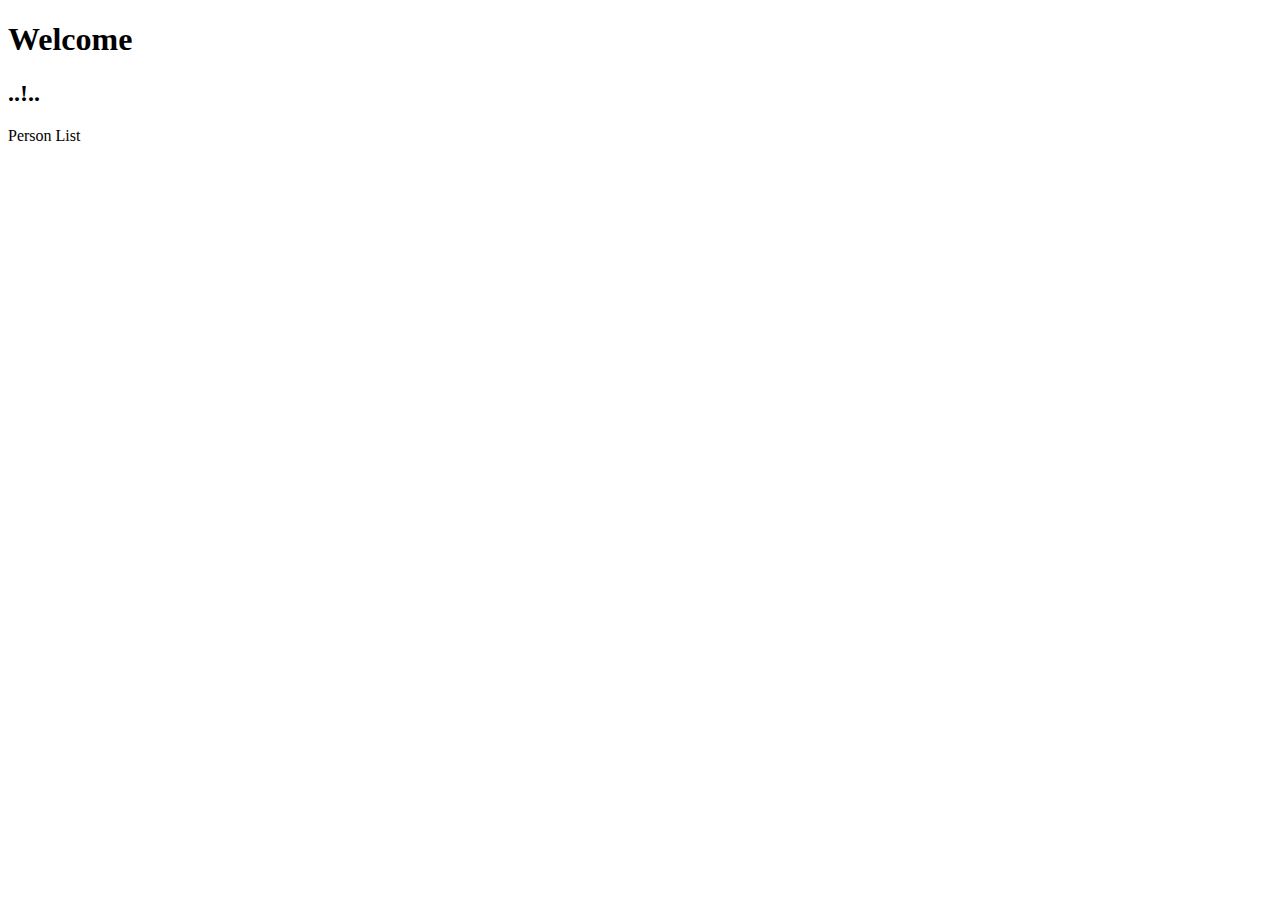
<file: springprogect1/target/classes/templates/WEB-INF/index.html>
<!DOCTYPE html>
<html lang="en">
<html xmlns:th="http://www.thymeleaf.org">
<head>
    <meta charset="UTF-8">
    <title>Welcome</title>
    <link rel="stylesheet" type="text/css" th:href="@{/css/style.css}"/>
</head>
<body>
<h1>Welcome</h1>
<h2 th:utext="${message}">..!..</h2>
<a th:href="@{/personList}">Person List</a>
</body>
</html>
</file>
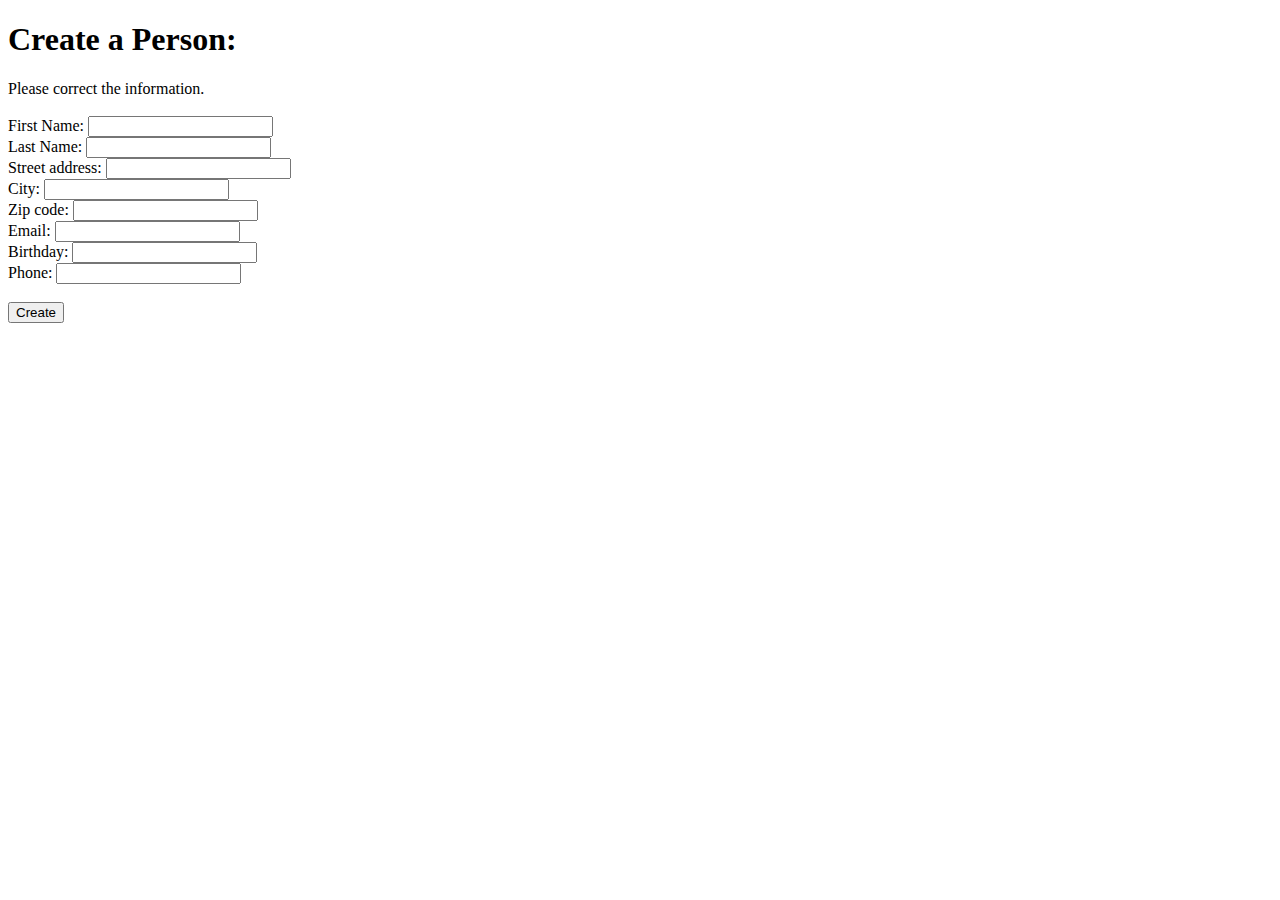
<file: springprogect1/target/classes/templates/WEB-INF/addPerson.html>
<!DOCTYPE html>
<html lang="en">
<html xmlns:th="http://www.thymeleaf.org">
<head>
    <meta charset="UTF-8">
    <title>Add Person</title>
    <link rel="stylesheet" type="text/css" th:href="@{/css/style.css}"/>
</head>
<body>
<h1>Create a Person:</h1>
<form th:action="@{/addPerson}"
      th:object="${personForm}" method="POST">

    <div th:if="${#fields.hasErrors()}">
    <span class="validationError">
    Please correct the information.
    </span></div>
    </br>
    First Name:
    <input type="text" th:field="*{firstName}" />
    <span class="validationError"
          th :if="${#fields.hasErrors('firstName')}" th:errors="*{firstName}">
    </span>
    </br>
    Last Name:
    <input type="text" th:field="*{lastName}" />
    <span class="validationError"
          th :if="${#fields.hasErrors('lastName')}" th:errors="*{lastName}">
    </span>
    </br>
    Street address:
    <input type="text" th:field="*{street}"/>
    <span class="validationError"
          th :if="${#fields.hasErrors('street')}" th:errors="*{street}">
    </span>
    </br>
    City:
    <input type="text" th:field="*{city}"/>
    <span class="validationError"
          th :if="${#fields.hasErrors('city')}" th:errors="*{city}">
    </span>
    </br>
    Zip code:
    <input type="text" th:field="*{zip}"/>
    <span class="validationError"
          th :if="${#fields.hasErrors('zip')}" th:errors="*{zip}">
    </span>
    </br>
    Email:
    <input type="text" th:field="*{email}"/>
    <span class="validationError"
          th :if="${#fields.hasErrors('email')}" th:errors="*{email}">
    </span>
    </br>
    Birthday:
    <input type="text" th:field="*{birthday}"/>
    <span class="validationError"
          th :if="${#fields.hasErrors('birthday')}" th:errors="*{birthday}">
    </span>
    </br>
    Phone:
    <input type="text" th:field="*{phone}"/>
    <span class="validationError"
          th :if="${#fields.hasErrors('phone')}" th:errors="*{phone}">
    </span>
    </br></br>
    <input type="submit" value="Create" />
</form>
</br>
<div th:if="${errorMessage}" th:utext="${errorMessage}"
     style="color:red;font-style:italic;">
</div>

</body>
</html>
</file>
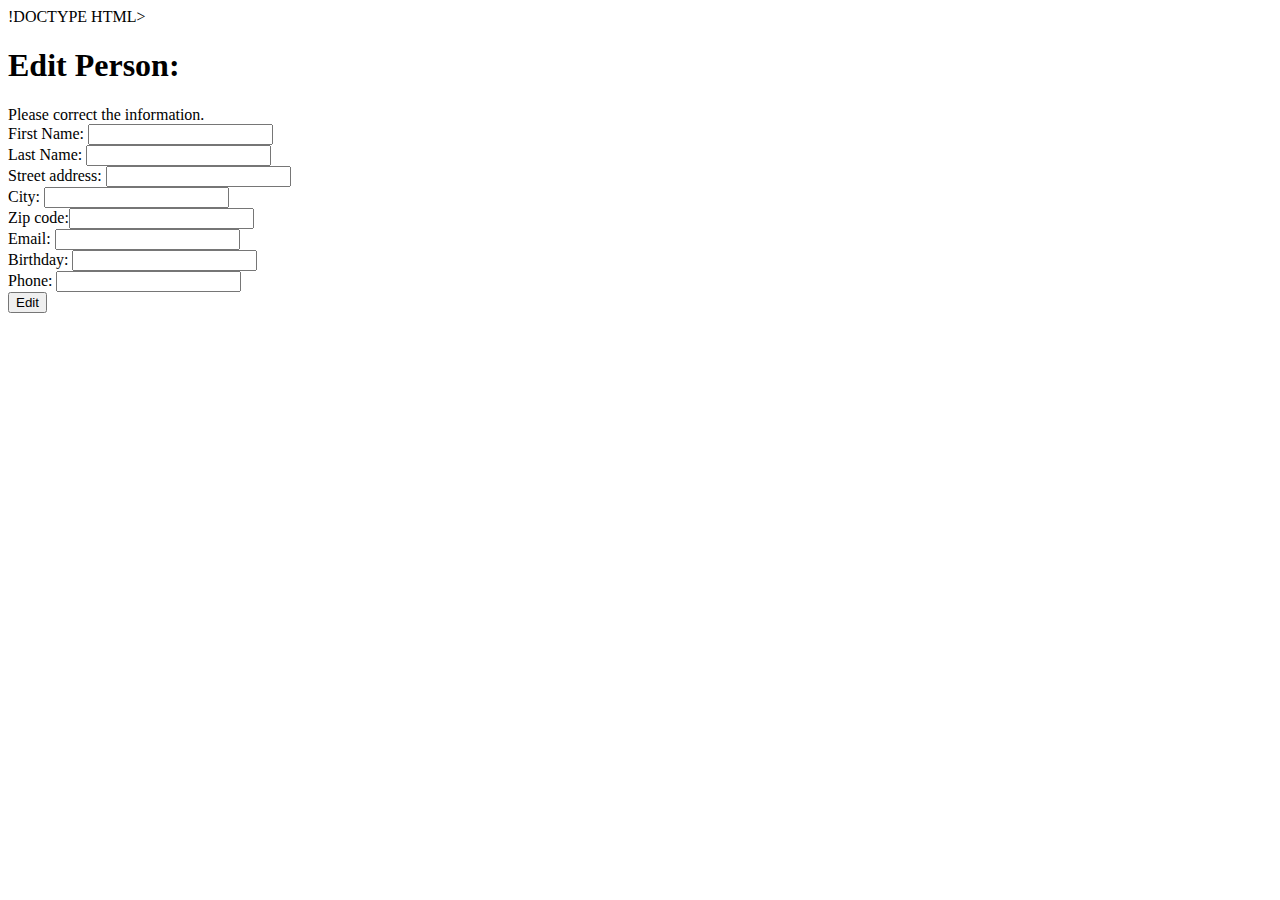
<file: springprogect1/target/classes/templates/WEB-INF/editPerson.html>
!DOCTYPE HTML>
<html xmlns:th="http://www.thymeleaf.org">
<head>
    <meta charset="UTF-8">
    <title>Title</title>
    <link rel="stylesheet" type="text/css" th:href="@{/css/style.css}"/>
</head>
<body>
<h1>Edit Person:</h1>
<form th:action="@{/editPerson}"
      th:object="${person}" method="POST">
    <div th:if="${#fields.hasErrors()}">
<span class="validationError">
Please correct the information.
</span>
    </div>
    <input type="hidden" th:field="${person.id}" />
    First Name:
    <input type="text" th:field="*{firstName}" />
    <span class="validationError"
          th:if="${#fields.hasErrors('firstName')}"
          th:errors="*{firstName}">
</span>
    <br/>
    Last Name:
    <input type="text" th:field="*{lastName}" />
    <span class="validationError"
          th:if="${#fields.hasErrors('lastName')}"
          th:errors="*{lastName}">
</span>
    <br/>
    Street address:
    <input type="text" th:field="*{street}"/>
    <span class="validationError"
          th:if="${#fields.hasErrors('street')}"
          th:errors="*{street}">
</span>
    <br/>
    City:
    <input type="text" th:field="*{city}"/>
    <span class="validationError"
          th:if="${#fields.hasErrors('city')}"
          th:errors="*{city}">
</span>
    <br/>
    Zip code:<input type="text" th:field="*{zip}"/>
    <span class="validationError"
          th:if="${#fields.hasErrors('zip')}"
          th:errors="*{zip}">
</span>
    <br/>
    Email:
    <input type="text" th:field="*{email}"/>
    <span class="validationError"
          th:if="${#fields.hasErrors('email')}"
          th:errors="*{email}">
</span>
    <br/>
    Birthday:
    <input type="text" th:field="*{birthday}"/>
    <span class="validationError"
          th:if="${#fields.hasErrors('birthday')}"
          th:errors="*{birthday}">
</span>
    <br/>
    Phone:
    <input type="text" th:field="*{phone}"/>
    <span class="validationError"
          th:if="${#fields.hasErrors('phone')}"
          th:errors="*{phone}">
</span>
    <br/>
    <input type="submit" value="Edit" />
</form>
<br/>
</body>
</html>
</file>
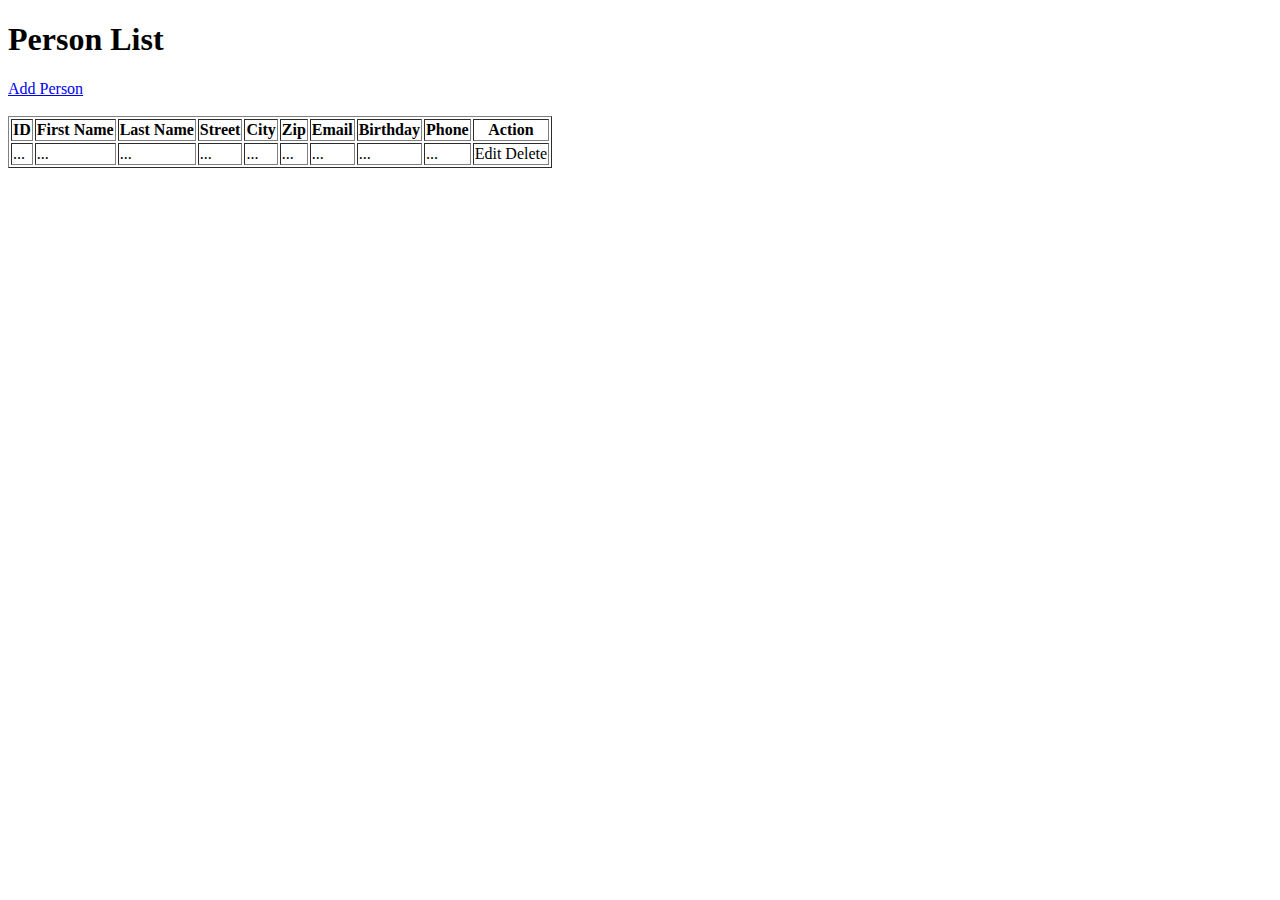
<file: springprogect1/target/classes/templates/WEB-INF/personList.html>
<!DOCTYPE HTML>
<html xmlns:th="http://www.thymeleaf.org">
<head>
    <meta charset="UTF-8" />
    <title>Person List</title>
    <link rel="stylesheet" type="text/css" th:href="@{/css/style.css}"/>
</head>
<body>
<h1>Person List</h1>
<a href="addPerson">Add Person</a>
<br/><br/>
<div>
    <table border="1">
        <tr>
            <th>ID</th><th>First Name</th>
            <th>Last Name</th>
            <th>Street</th>
            <th>City</th>
            <th>Zip</th>
            <th>Email</th>
            <th>Birthday</th>
            <th>Phone</th>
            <th>Action</th>
        </tr>
        <tr th:each ="person : ${persons}">
            <td th:utext="${person.id}">...</td>
            <td th:utext="${person.firstName}">...</td>
            <td th:utext="${person.lastName}">...</td>
            <td th:utext="${person.street}">...</td>
            <td th:utext="${person.city}">...</td>
            <td th:utext="${person.zip}">...</td>
            <td th:utext="${person.email}">...</td>
            <td th:utext="${person.birthday}">...</td>
            <td th:utext="${person.phone}">...</td>
            <td>
                <a th:href="@{'/editPerson/'+${person.id}}">Edit</a>
                <a th:href="@{'/deletePerson/'+${person.id}}">Delete</a>
            </td>
        </tr>
    </table>
</div>
</body>
</html>
</file>
